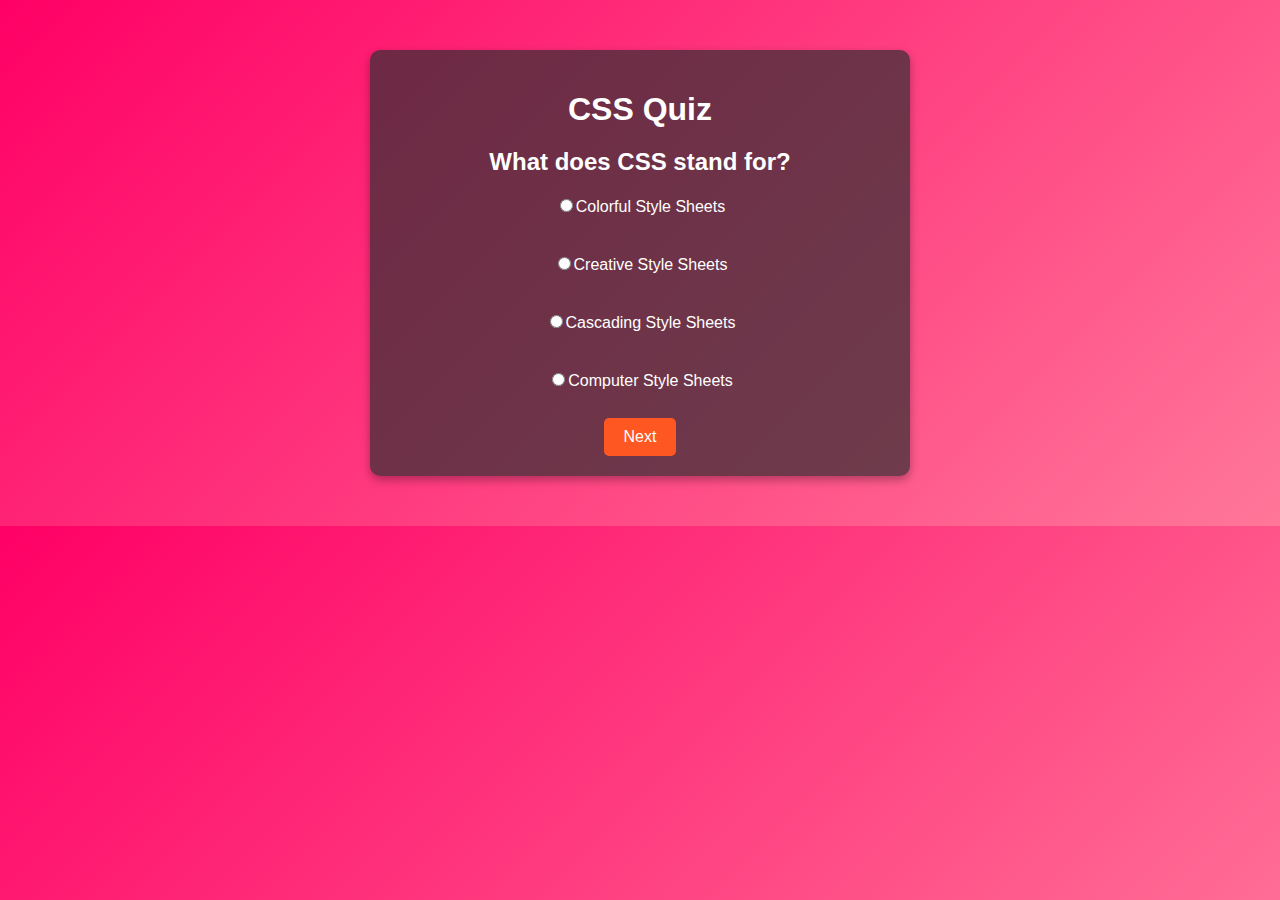
<file: css-quiz.html>
<!DOCTYPE html>
<html lang="en">
<head>
  <meta charset="UTF-8">
  <meta name="viewport" content="width=device-width, initial-scale=1.0">
  <title>CSS Quiz</title>
  <link rel="stylesheet" href="quiz.css">
</head>
<body>
  <div class="quiz-wrapper">
    <h1>CSS Quiz</h1>
    <div id="question-container"></div>
    <button id="next-btn" onclick="nextQuestion()" disabled>Next</button>
  </div>
  <script src="css-quiz.js"></script>
</body>
</html>
</file>
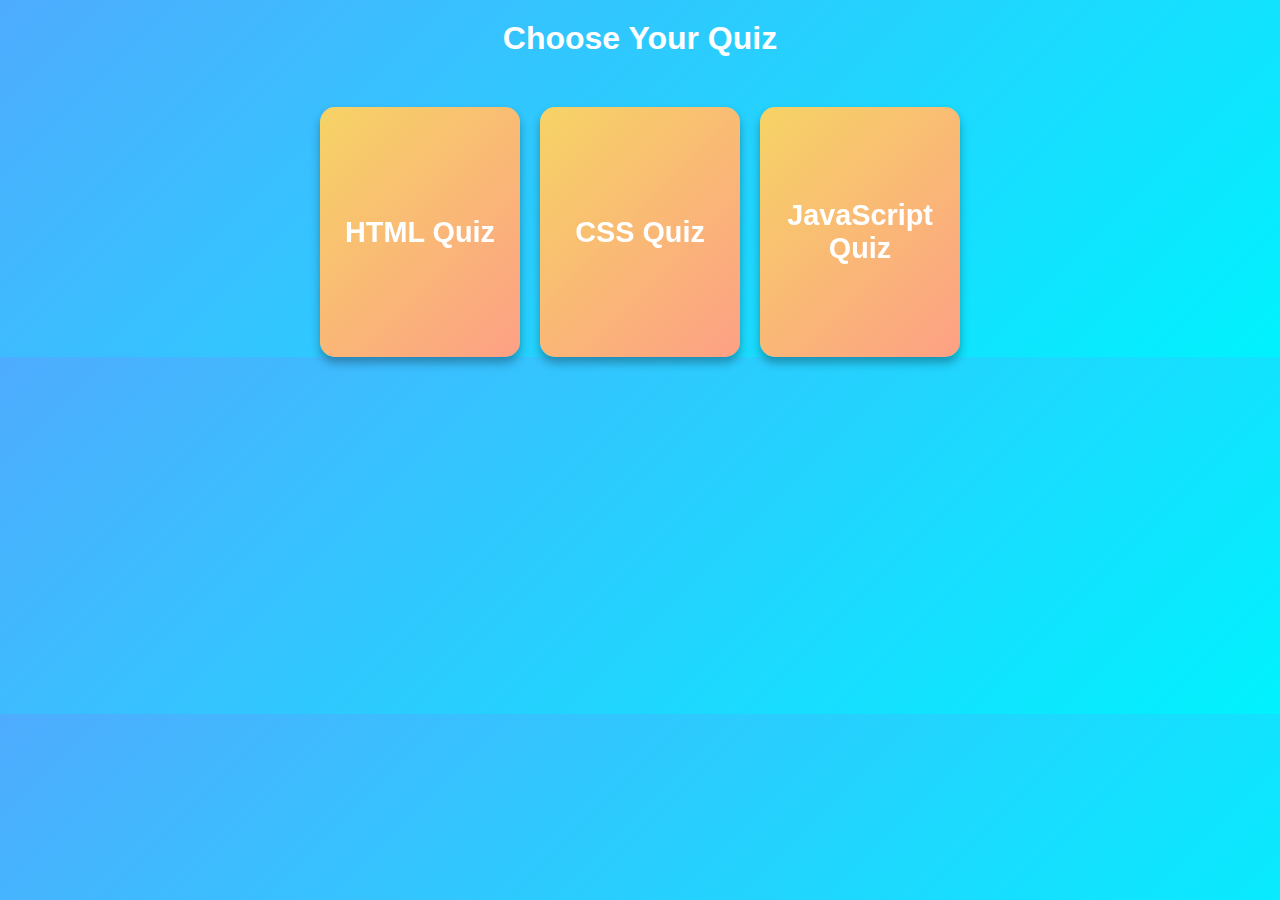
<file: home.html>
<!DOCTYPE html>
<html lang="en">
<head>
  <meta charset="UTF-8">
  <meta name="viewport" content="width=device-width, initial-scale=1.0">
  <title>Quiz Home</title>
  <link rel="stylesheet" href="home.css">
</head>
<body>
  <h1>Choose Your Quiz</h1>
  <div class="quiz-container">
    <div class="quiz-card" onclick="window.location.href='html-quiz.html'">
      <h3>HTML Quiz</h3>
    </div>
    <div class="quiz-card" onclick="window.location.href='css-quiz.html'">
      <h3>CSS Quiz</h3>
    </div>
    <div class="quiz-card" onclick="window.location.href='js-quiz.html'">
      <h3>JavaScript Quiz</h3>
    </div>
  </div>
</body>
</html>
</file>
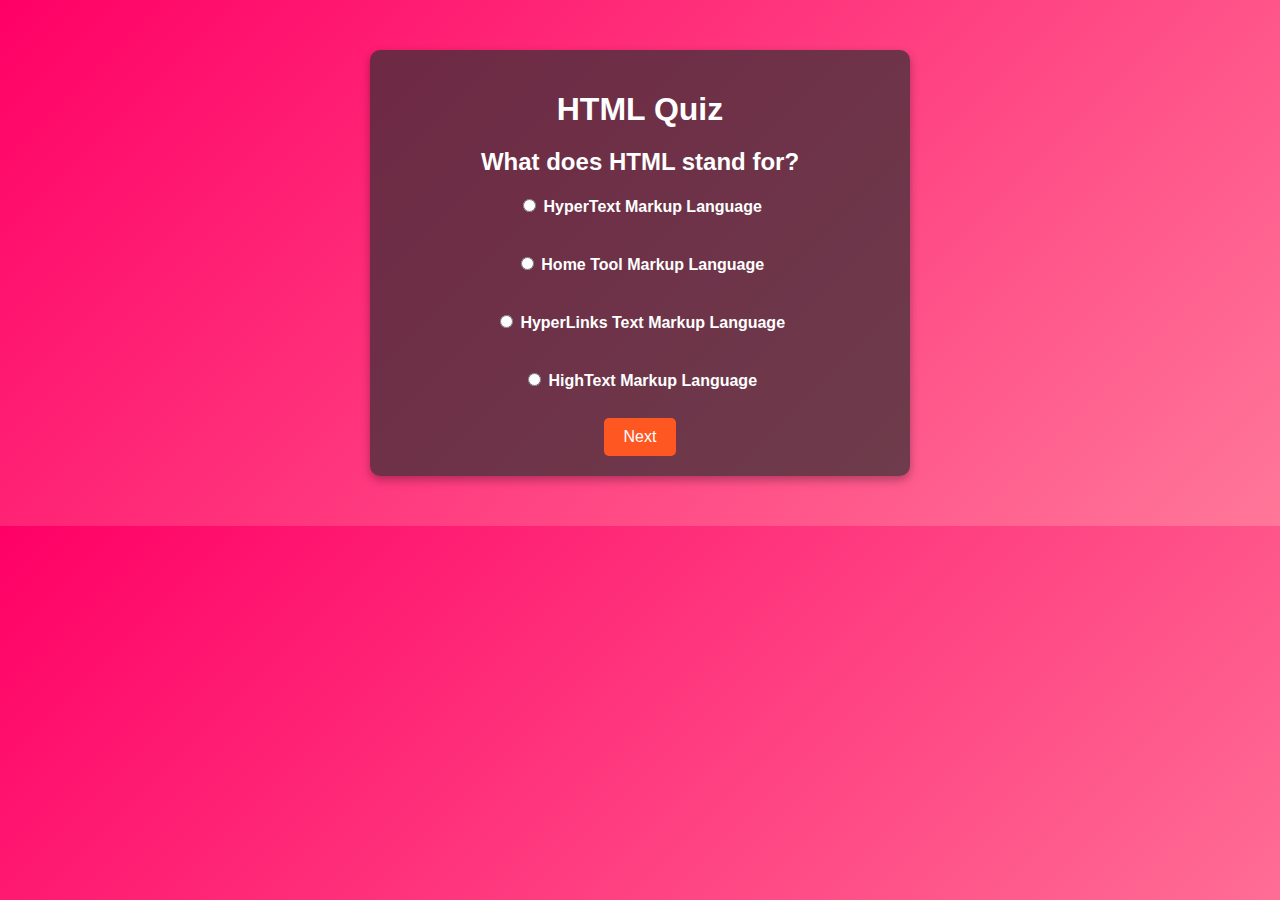
<file: html-quiz.html>
<!DOCTYPE html>
<html lang="en">
<head>
  <meta charset="UTF-8">
  <meta name="viewport" content="width=device-width, initial-scale=1.0">
  <title>HTML Quiz</title>
  <link rel="stylesheet" href="quiz.css">
</head>
<body>
  <div class="quiz-wrapper">
    <h1>HTML Quiz</h1>
    <div id="question-container"></div>
    <button id="next-btn" onclick="nextQuestion()" disabled>Next</button>
  </div>
  <script src="html-quiz.js"></script>
</body>
</html>
</file>
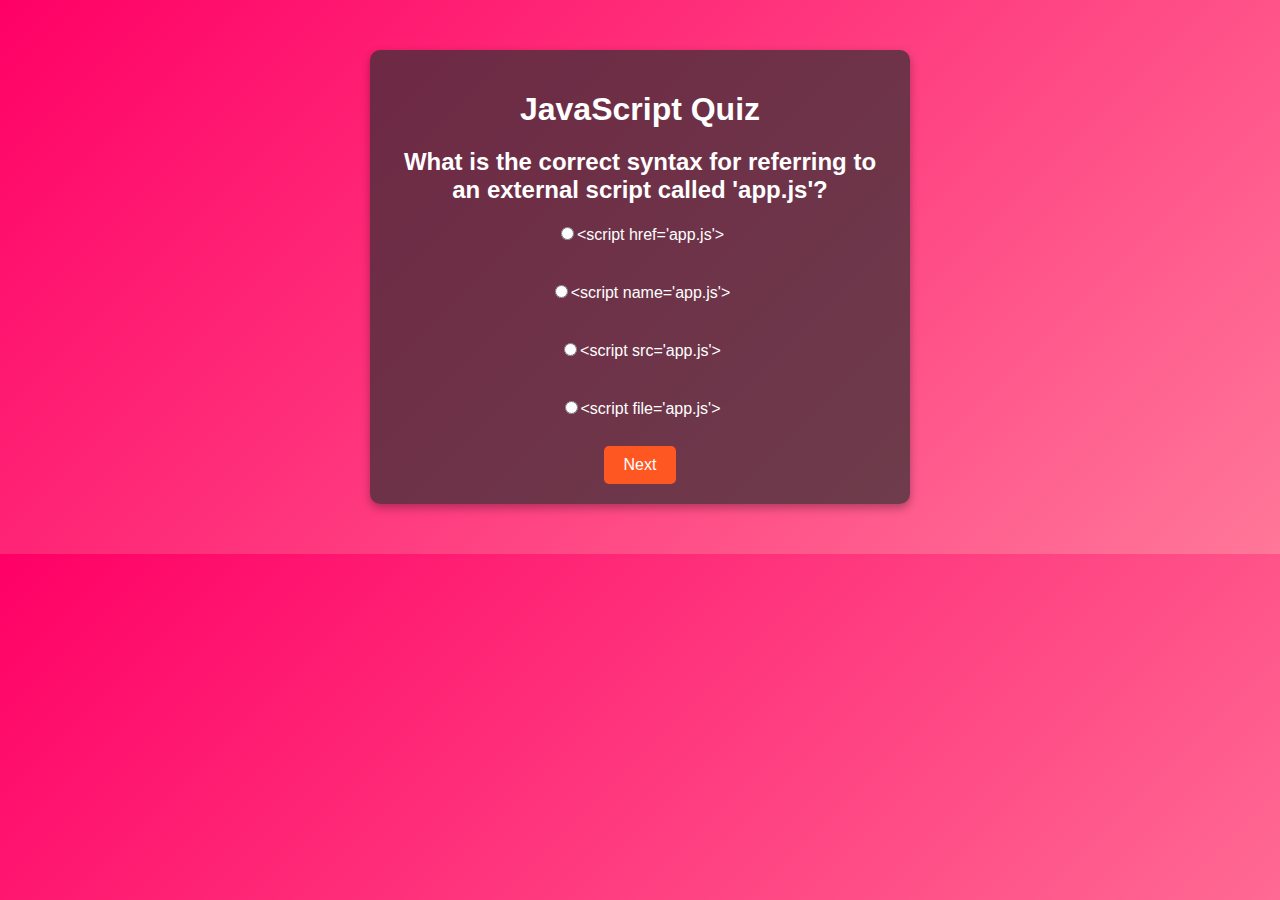
<file: js-quiz.html>
<!DOCTYPE html>
<html lang="en">
<head>
  <meta charset="UTF-8">
  <meta name="viewport" content="width=device-width, initial-scale=1.0">
  <title>JavaScript Quiz</title>
  <link rel="stylesheet" href="quiz.css">
</head>
<body>
  <div class="quiz-wrapper">
    <h1>JavaScript Quiz</h1>
    <div id="question-container"></div>
    <button id="next-btn" onclick="nextQuestion()" disabled>Next</button>
  </div>
  <script src="js-quiz.js"></script>
</body>
</html>
</file>
<file: quiz.css>
/* body {
    font-family: Arial, sans-serif;
    background: linear-gradient(135deg, #ff758c, #ff7eb3);
    color: white;
    display: flex;
    justify-content: center;
    align-items: center;
    height: 100vh;
    margin: 0;
    text-align: center;
  }
  
  .quiz-wrapper {
    width: 90%;
    max-width: 500px;
    padding: 20px;
    background: rgba(255, 255, 255, 0.1);
    border-radius: 10px;
    box-shadow: 0 4px 15px rgba(0, 0, 0, 0.2);
  }
  
  h1 {
    margin-bottom: 20px;
    font-size: 2em;
  }
  
  #question-container {
    margin-bottom: 20px;
  }
  
  input[type="radio"] {
    margin: 10px;
  }
  
  button {
    padding: 10px 20px;
    font-size: 16px;
    background: #ff758c;
    color: white;
    border: none;
    border-radius: 5px;
    cursor: pointer;
    transition: background 0.3s;
  }
  
  button:hover {
    background: #ff7eb3;
  }
  
  button:disabled {
    background: gray;
    cursor: not-allowed;
  }
   */

   body {
    font-family: Arial, sans-serif;
    background: linear-gradient(135deg, #f06, #f79);
    color: #fff;
    text-align: center;
    margin: 0;
    padding: 0;
  }
  
  .quiz-wrapper {
    max-width: 500px;
    margin: 50px auto;
    padding: 20px;
    background: rgba(48, 47, 49, 0.7);
    border-radius: 10px;
    box-shadow: 0 4px 10px rgba(0, 0, 0, 0.3);
  }
  
  h1, h2 {
    margin-bottom: 20px;
  }
  
  label {
    display: block;
    margin: 10px 0;
    cursor: pointer;
  }
  
  button {
    padding: 10px 20px;
    border: none;
    background: #ff5722;
    color: #fff;
    border-radius: 5px;
    cursor: pointer;
    font-size: 16px;
  }
  
  button:hover {
    background: #e64a19;
  }
</file>
<file: home.css>
body {
  font-family: Arial, sans-serif;
  margin: 0;
  padding: 0;
  text-align: center;
  background: linear-gradient(135deg, #4facfe, #00f2fe);
  color: white;
}

h1 {
  margin-top: 20px;
}

.quiz-container {
  display: flex;
  justify-content: center;
  flex-wrap: wrap;
  gap: 20px;
  margin-top: 50px;
}

.quiz-card {
  width: 200px;
  height: 250px;
  background: linear-gradient(135deg, #f6d365, #fda085);
  border-radius: 15px;
  box-shadow: 0 6px 10px rgba(0, 0, 0, 0.3);
  display: flex;
  flex-direction: column;
  justify-content: center;
  align-items: center;
  text-align: center;
  cursor: pointer;
  transform: perspective(500px) rotateX(0) rotateY(0);
  transition: transform 0.3s, box-shadow 0.3s;
}

.quiz-card:hover {
  transform: perspective(500px) rotateX(-10deg) rotateY(10deg);
  box-shadow: 0 12px 25px rgba(0, 0, 0, 0.4);
}

.quiz-card h3 {
  font-size: 1.8em;
  color: white;
}

@media (max-width: 768px) {
  .quiz-card {
    width: 150px;
    height: 200px;
  }

  .quiz-card h3 {
    font-size: 1.5em;
  }
}
</file>
